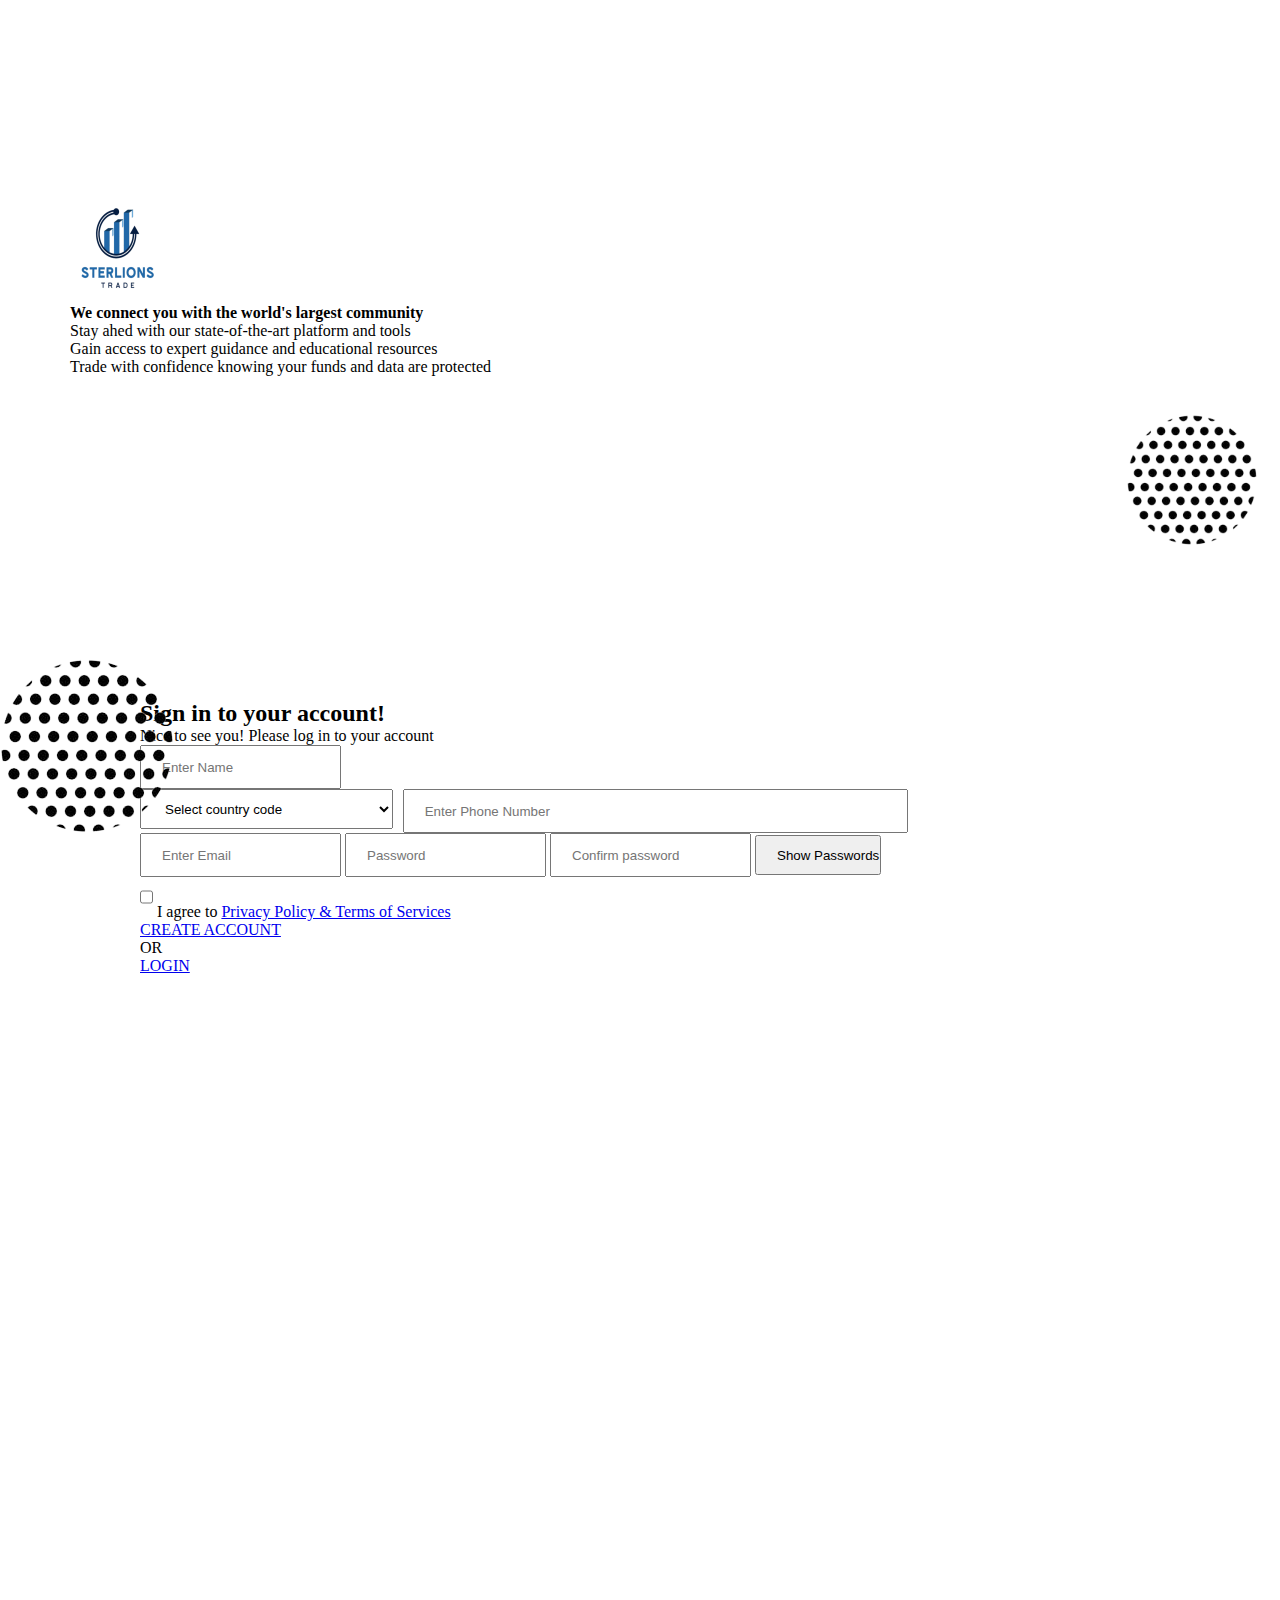
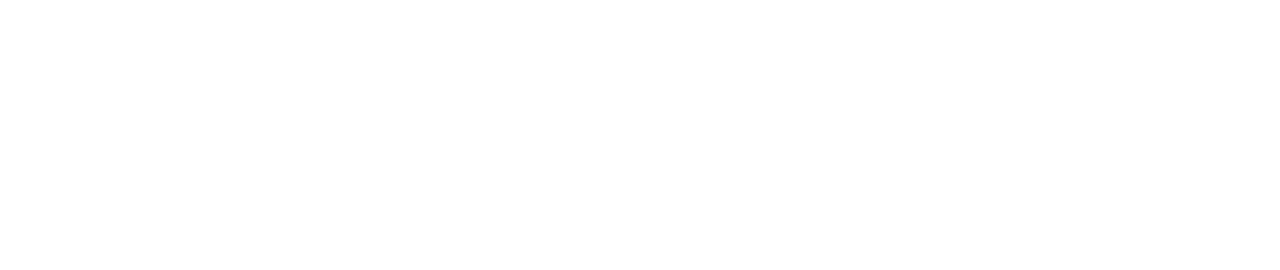
<file: index.html>
<!doctype html>
<html lang="en">

<head>
    <title>STERLING</title>
    <!-- Required meta tags -->
    <meta charset="utf-8" />
    <meta name="viewport" content="width=device-width, initial-scale=1, shrink-to-fit=no" />

    <!-- Bootstrap CSS v5.2.1 -->
    <link href="https://cdn.jsdelivr.net/npm/bootstrap@5.3.2/dist/css/bootstrap.min.css" rel="stylesheet"
        integrity="sha384-T3c6CoIi6uLrA9TneNEoa7RxnatzjcDSCmG1MXxSR1GAsXEV/Dwwykc2MPK8M2HN" crossorigin="anonymous" />
    <link rel="stylesheet" href="./Assets/index.css">
    <link rel="stylesheet" href="https://cdnjs.cloudflare.com/ajax/libs/font-awesome/6.6.0/css/all.min.css"
        integrity="sha512-Kc323vGBEqzTmouAECnVceyQqyqdsSiqLQISBL29aUW4U/M7pSPA/gEUZQqv1cwx4OnYxTxve5UMg5GT6L4JJg=="
        crossorigin="anonymous" referrerpolicy="no-referrer" />
</head>

<body>
    <header>
        <!-- place navbar here -->

    </header>
    <main>
        <div class="sterling-intro d-flex flex-lg-row flex-column justify-content-between align-items-center">

            <div class="sterling-about ms-5 bg-black text-white ">
                <div class=" " id="sterling-logo ">
                    <img src="./Assets/images/imresizer-1731927671540-img.png" alt="">
                </div>
                <h4 class="pb-2">We connect you with the world's largest community</h4>
                <p class="py-1"><i class="fa-solid fa-check me-3"></i>Stay ahed with our state-of-the-art platform and
                    tools</p>
                <p class="py-1"><i class="fa-solid fa-check me-3"></i>Gain access to expert guidance and educational
                    resources
                </p>
                <p class="pt-1 pb-5"><i class="fa-solid fa-check me-3"></i>Trade with confidence knowing your funds and
                    data are
                    protected</p>
            </div>

            <div class="dot-circle1">
                <img src="./Assets/images/circle-halftone-abstract-dotted-circles-round-icon-vector-removebg-preview.png"
                    alt="">
            </div>

            <div class="signin-details">
                <div class="signin-form-heading">
                    <h2 class=" ">Sign in to your account!</h2>
                    <p class=" ">Nice to see you! Please log in to your account</p>
                </div>
                <form class="signin-form d-flex flex-column gap-3 " id="form" >

                    <input class="form-details" type="text" id="yourName" placeholder="Enter Name" value="" required>
                    <div id="phone-number">
                        <select class="form-details" placeholder="Select country code" id="code" required>
                            <option value="1">Select country code</option>
                            <option value="2">Nigeria (+234)</option>
                        </select>
                        <input type="number" id="phoneNum" placeholder="Enter Phone Number" required>
                    </div>

                    <input class="form-details" type="email" id="email" placeholder="Enter Email" name="email" required>

                    <input class="form-details" type="password" placeholder="Password"
                        title="must contain at least ypper and lower case" name="" id="pass" required>
                    <input class="form-details" type="password" placeholder="Confirm password" name="" id="confirmPass"
                        required>

                    <button class="form-details w-50 border border-0" id="showpassword">Show Passwords</button>
                    <div class="d-flex flex-row gap-2 align-items-center">
                        <input class="form-details" type="checkbox" id="checkbox" required>
                        <label for="checkbox">I agree to
                            <a href="#" class="text-decoration-none">Privacy Policy & Terms of Services</a>
                        </label>
                    </div>
                    
                        <a href="#"
                        class="text-center text-decoration-none form-details bg-info border border-0 text-white"
                        id="submit">CREATE ACCOUNT</a>
                    <div class="form-details  d-flex gap-5">
                        <P>OR</P>
                        <a href="./Assets/pages/home.html" class="text-decoration-none">LOGIN</a>
                    </div>
                </form>
            </div>
            <div class="circle-container">
                <div>
                    <div class="rounded-circle"></div>
                    <img class="dot-circle2"
                        src="./Assets/images/circle-halftone-abstract-dotted-circles-round-icon-vector-removebg-preview.png"
                        alt="">
                </div>

            </div>
        </div>

















        <script src="./Assets/index.js"></script>
    </main>
    <footer>
        <!-- place footer here -->
    </footer>
    <!-- Bootstrap JavaScript Libraries -->
    <script src="https://cdn.jsdelivr.net/npm/@popperjs/core@2.11.8/dist/umd/popper.min.js"
        integrity="sha384-I7E8VVD/ismYTF4hNIPjVp/Zjvgyol6VFvRkX/vR+Vc4jQkC+hVqc2pM8ODewa9r"
        crossorigin="anonymous"></script>

    <script src="https://cdn.jsdelivr.net/npm/bootstrap@5.3.2/dist/js/bootstrap.min.js"
        integrity="sha384-BBtl+eGJRgqQAUMxJ7pMwbEyER4l1g+O15P+16Ep7Q9Q+zqX6gSbd85u4mG4QzX+"
        crossorigin="anonymous"></script>
</body>

</html>
</file>
<file: Assets/index.css>
*{
    margin: 0;
    padding: 0;
}

.sterling-intro{
    height: 100vh;
    width: 100%;
    margin-left: none;
 
}
.sterling-about{
    width: 40%;
    padding-top: 200px;
    padding-left: 70px;
    padding-right: 50px;
}
.dot-circle1{
    position: relative;
    top: 30%;
    right: 1%;
}
#sterling-logo{
    width: 20%;
    height: 20%;
}
.signin-details{
    height: 100vh;
    width: 60%;
    padding: 100px 100px;
    margin: 20px 40px;
    
}
.signin-details input , select, button{
    height: 40px;
    padding-left: 20px;
     
}
input:focus{
    outline: none;
    border: 1px solid blue;
    box-shadow: 0 0 4px rgb(84, 84, 220);
}
select:focus{
    outline: none;
    border: 1px solid blue;
    box-shadow: 0 0 4px rgb(84, 84, 220);
}
 #phone-number{
    display: grid;
    grid-template-columns: 1fr 2fr;
    column-gap: 10px;
 }
 .circle-containe{
    position: relative;
    
 }
 .rounded-circle{
    width: 150px;
    height: 150px;
    background-color: rgb(61, 112, 195);
    border-radius: 10px;
    position:  relative;
    bottom: 20%;
    right: 35%;
 }
 .dot-circle2{
    width: 150px;
    height: 150px;
    position: absolute;
    top: 45%;
    right: 1%;
 }

 @media only screen and ( max-width: 968px) {
    .dot-circle1, .rounded-circle, .dot-circle2{
        display: none;
    }
    .sterling-about{
        width: 100%;
        padding-top: 100px;
        padding-left: 70px;
        padding-right: 50px;
    }
    .signin-details{
        height: 100vh;
        width: 100%;
        padding: 10px 20px;
    }
    #phone-number{
        display: flex;
        flex-direction: column;
        gap: 20px;
     }
}
</file>
